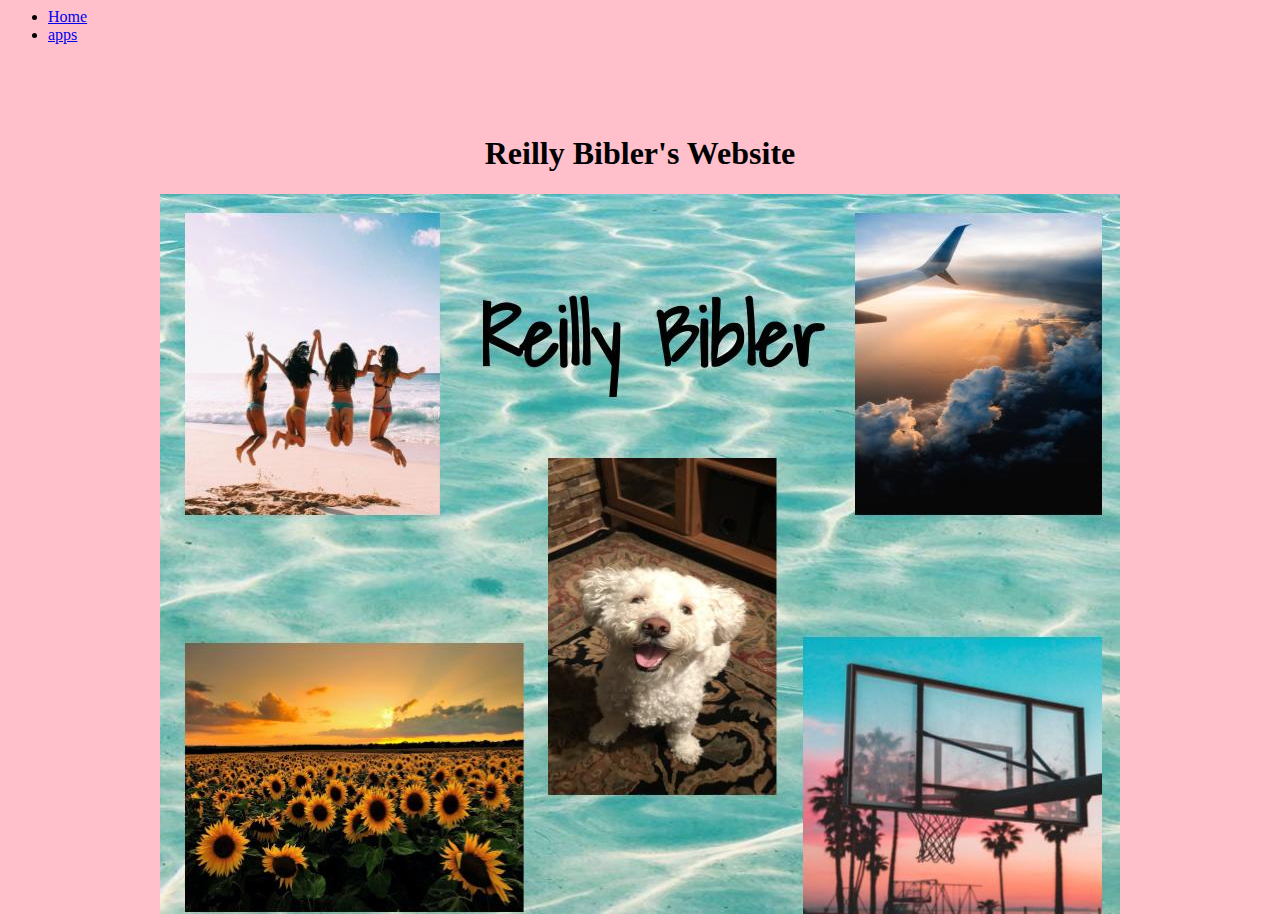
<file: index.html>
<html>
  <body>
        <ul>
          
    
    

    <li> <a href= "index.html"> Home</a></li>
    <li> <a href= "apps.html"> apps</a></li>


  </ul>
    <br>
    <br>
    <br>
    <center>
  <h1> Reilly Bibler's Website </h1>   
          <img src="Artifact.jpg"> </center>
  </body>
  
  
  


<style>

  body { 
    background-color: pink; 
  }
  
.dropdown {
  position: relative;
  display: inline-block;
}

.dropdown-content {
  display: none;
  position: absolute;
  background-color: #f9f9f9;
  min-width: 160px;
  box-shadow: 0px 8px 16px 0px rgba(0,0,0,0.2);
  padding: 12px 16px;
  z-index: 1;
}

.dropdown:hover .dropdown-content {
  display: block;
}
</style>





  

</html>
</file>
